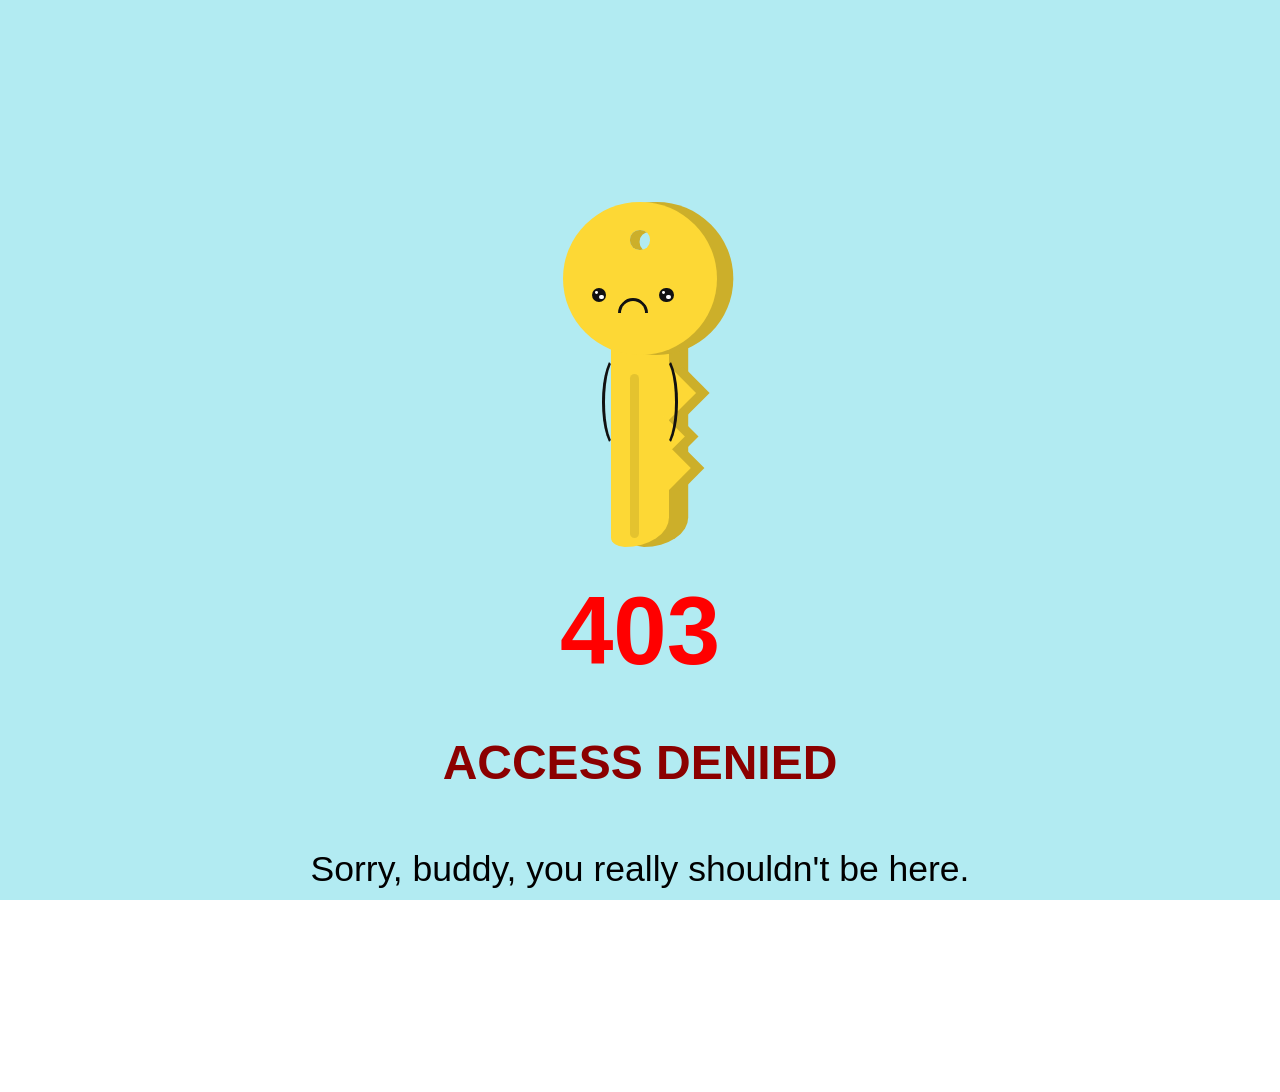
<file: static/index.html>
<!DOCTYPE html>
<html lang="en">
<head>
    <meta charset="UTF-8">
    <meta name="viewport" content="width=device-width, initial-scale=1.0">
    <title>403 - Access Denied</title>
    <style>
        /* CSS STYLES */
        html, body {
            font-family: 'Lato', Arial, sans-serif;
            font-size: 120%;
            font-weight: 300;
            height: 100%;
            margin: 0;
            overflow: hidden;
        }

        .error {
            align-items: center;
            background: #B2EBF2;
            display: flex;
            flex-direction: column;
            height: 100%;
            justify-content: center;
            padding: 5rem 0;
        }

        .error__header {
            font-size: 5rem;
            font-weight: 900;
            padding: 1.5rem 0 0.5rem 0;
            margin: 0;
            color: red;
        }

        .error__header--secondary {
            font-size: 2.5rem;
            padding: 0 0 1rem 0;
            text-transform: uppercase;
            color: darkred;
        }

        .error__description {
            font-size: 1.85rem;
            margin: 0;
        }

        .stage {
            height: 18rem;
            width: 8rem;
        }

        .key {
            animation: squigglevision 0.35s infinite;
            position: relative;
            height: 100%;
            width: 8rem;
        }

        .key__head {
            background: #FDD835;
            border-radius: 50%;
            box-shadow: 0.85rem 0 0 #ccaf2a;
            height: 8rem;
            position: absolute;
            width: 8rem;
            z-index: 1;
        }

        .key__head::before {
            background: #B2EBF2;
            border-radius: 50%;
            box-shadow: inset 0.5rem 0.1rem 0 #ccaf2a;
            content: "";
            display: block;
            height: 1rem;
            left: 3.5rem;
            position: absolute;
            width: 1rem;
            top: 1.5rem;
        }

        .key__eye {
            background-color: #111;
            border-radius: 50%;
            height: 0.75rem;
            left: 1.5rem;
            position: absolute;
            top: 4.5rem;
            width: 0.75rem;
        }

        .key__eye:nth-child(2) {
            left: 5rem;
        }

        .key__eye::before, .key__eye::after {
            background: white;
            border-radius: 50%;
            content: "";
            display: block;
            position: absolute;
        }

        .key__eye::before {
            animation: scale 0.35s linear 0s infinite alternate;
            height: 0.15rem;
            left: 0.15rem;
            width: 0.15rem;
            top: 0.15rem;
        }

        .key__eye::after {
            animation: scale 0.25s linear 0s infinite alternate;
            height: 0.25rem;
            left: 0.35rem;
            width: 0.25rem;
            top: 0.35rem;
        }

        .key__mouth {
            animation: sniff 2s linear 0s infinite alternate;
            border-radius: 50%;
            border: 0.2rem solid #111111;
            border-bottom-color: transparent;
            border-left-color: transparent;
            height: 1.25rem;
            left: 2.85rem;
            position: relative;
            top: 5rem;
            transform: rotate(-45deg);
            width: 1.25rem;
        }

        .key__body {
            background: #FDD835;
            box-shadow: 1rem 0 0 #ccaf2a;
            height: 9rem;
            position: relative;
            width: 3rem;
            top: 7rem;
            left: 2.5rem;
        }

        .key__body::before {
            background: rgba(204, 175, 42, 0.5);
            border-radius: 1rem;
            content: "";
            display: block;
            height: 8.5rem;
            left: 1rem;
            position: absolute;
            top: 2rem;
            width: 0.45rem;
            z-index: 2;
        }

        .key__body::after {
            background: #FDD835;
            border-radius: 0 0 80% 25%;
            box-shadow: 1rem 0 0 #ccaf2a;
            content: "";
            display: block;
            height: 2rem;
            position: absolute;
            top: 100%;
            width: 3rem;
        }

        .key__arm {
            border-radius: 50%;
            border: 0.2rem solid #111111;
            border-bottom-color: transparent;
            border-top-color: transparent;
            height: 4.55rem;
            position: absolute;
            width: 1.25rem;
        }

        .key__arm--left {
            left: 1.9rem;
            top: 1rem;
            border-left-color: transparent;
        }

        .key__arm--right {
            left: -0.5rem;
            top: 1rem;
            border-right-color: transparent;
        }

        .key__indentation {
            background: #FDD835;
            box-shadow: 0.5rem -0.5rem 0 #ccaf2a;
            height: 2rem;
            transform: rotate(45deg);
            width: 2rem;
            position: absolute;
            top: 2rem;
            left: 2rem;
        }

        .key__indentation:nth-child(2) {
            top: 4.5rem;
            width: 1.5rem;
            height: 1.5rem;
        }

        .key__indentation:nth-child(3) {
            top: 6rem;
            width: 1.75rem;
            height: 1.75rem;
        }

        @keyframes scale {
            from { transform: scale(1); }
            to { transform: scale(1.4); }
        }

        @keyframes sniff {
            0%, 70%, 100% { transform: translateY(0) rotate(-45deg); }
            75% { transform: translateY(-5%) rotate(-45deg); }
        }

        .svg-defs {
            display: none;
        }

        @keyframes squigglevision {
            0% { filter: url('#squiggly-0'); }
            25% { filter: url('#squiggly-1'); }
            50% { filter: url('#squiggly-2'); }
            75% { filter: url('#squiggly-3'); }
            100% { filter: url('#squiggly-4'); }
        }
    </style>
</head>
<body>

    <!-- SVG Filters for the Squigglevision effect -->
    <svg class="svg-defs" xmlns="http://w3.org" version="1.1">
        <defs>
            <filter id="squiggly-0"><feTurbulence baseFrequency="0.02" numOctaves="3" result="noise" seed="0"/><feDisplacementMap in="SourceGraphic" in2="noise" scale="2" /></filter>
            <filter id="squiggly-1"><feTurbulence baseFrequency="0.02" numOctaves="3" result="noise" seed="1"/><feDisplacementMap in="SourceGraphic" in2="noise" scale="3" /></filter>
            <filter id="squiggly-2"><feTurbulence baseFrequency="0.02" numOctaves="3" result="noise" seed="2"/><feDisplacementMap in="SourceGraphic" in2="noise" scale="2" /></filter>
            <filter id="squiggly-3"><feTurbulence baseFrequency="0.02" numOctaves="3" result="noise" seed="3"/><feDisplacementMap in="SourceGraphic" in2="noise" scale="3" /></filter>
            <filter id="squiggly-4"><feTurbulence baseFrequency="0.02" numOctaves="3" result="noise" seed="4"/><feDisplacementMap in="SourceGraphic" in2="noise" scale="1" /></filter>
        </defs>
    </svg>

    <!-- Error Page Content -->
    <section class="error">
        <div class="stage">
            <div class="key">
                <div class="key__head">
                    <div class="key__eye"></div>
                    <div class="key__eye"></div>
                    <div class="key__mouth"></div>
                </div>
                <div class="key__body">
                    <div class="key__indentation"></div>
                    <div class="key__indentation"></div>
                    <div class="key__indentation"></div>
                    <div class="key__arm key__arm--left"></div>
                    <div class="key__arm key__arm--right"></div>
                </div>
            </div>
        </div>
        <h1 class="error__header">403</h1>
        <h2 class="error__header--secondary">Access denied</h2>
        <p class="error__description">Sorry, buddy, you really shouldn't be here.</p>
    </section>

</body>
</html>
</file>
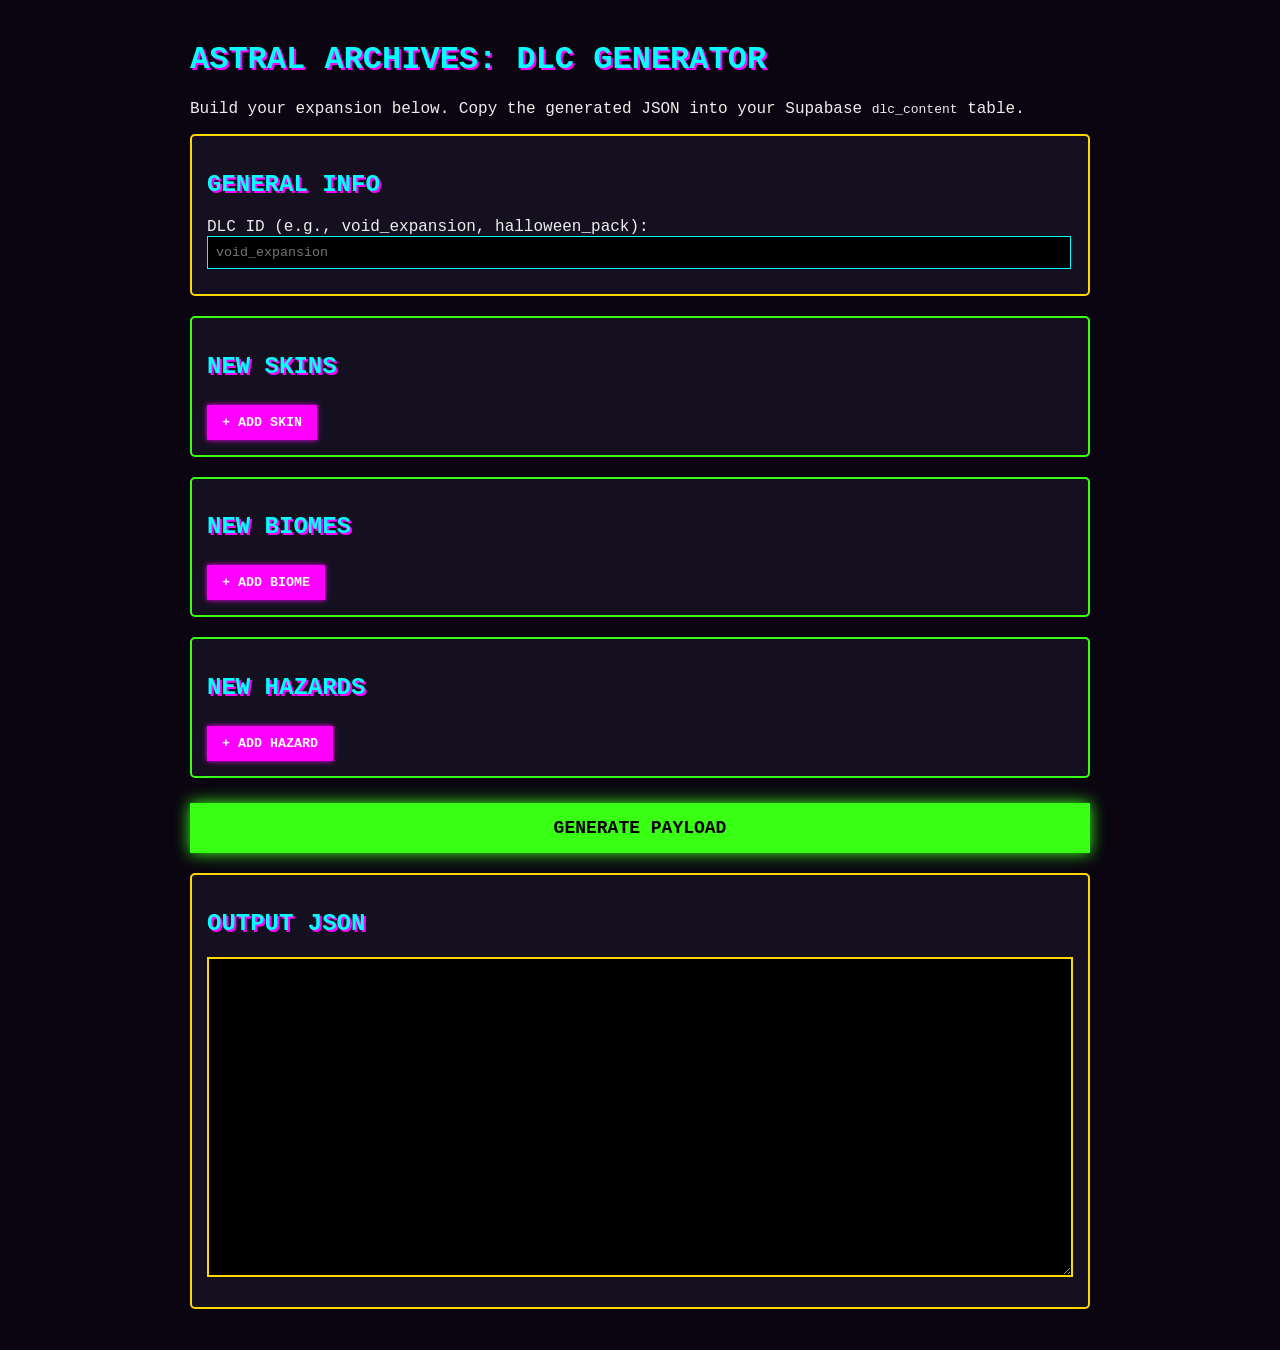
<file: generator.html>
<!doctype html>
<html lang="en">
  <head>
    <meta charset="UTF-8" />
    <meta name="viewport" content="width=device-width, initial-scale=1.0" />
    <title>NSW DLC Payload Generator</title>
    <style>
      body {
        background-color: #0a0510;
        color: #eeeeee;
        font-family: "Courier New", Courier, monospace;
        padding: 20px;
        margin: 0;
      }
      h1,
      h2 {
        color: #00ffff;
        text-shadow: 2px 2px 0 #ff00ff;
        text-transform: uppercase;
      }
      .container {
        max-width: 900px;
        margin: 0 auto;
      }
      .section {
        background: #151020;
        border: 2px solid #39ff14;
        padding: 15px;
        margin-bottom: 20px;
        border-radius: 5px;
      }
      .item-block {
        background: #0a0510;
        border: 1px solid #ff00ff;
        padding: 10px;
        margin-bottom: 10px;
        position: relative;
      }
      input,
      textarea {
        background: #000;
        color: #fff;
        border: 1px solid #00ffff;
        padding: 8px;
        width: calc(100% - 20px);
        margin-bottom: 10px;
        font-family: monospace;
      }
      textarea {
        height: 80px;
        resize: vertical;
      }
      button {
        background: #ff00ff;
        color: #fff;
        border: none;
        padding: 10px 15px;
        cursor: pointer;
        font-family: monospace;
        font-weight: bold;
        text-transform: uppercase;
        box-shadow: 0 0 5px #ff00ff;
        margin-top: 5px;
      }
      button:hover {
        background: #00ffff;
        box-shadow: 0 0 10px #00ffff;
        color: #000;
      }
      .remove-btn {
        background: #ff4444;
        box-shadow: 0 0 5px #ff4444;
        position: absolute;
        top: 5px;
        right: 5px;
        padding: 5px 10px;
      }
      .flex-row {
        display: flex;
        gap: 10px;
      }
      .flex-row input {
        width: 100%;
      }
      #outputArea {
        background: #000;
        border: 2px solid #ffd700;
        color: #39ff14;
        height: 300px;
      }
    </style>
  </head>
  <body>
    <div class="container">
      <h1>Astral Archives: DLC Generator</h1>
      <p>
        Build your expansion below. Copy the generated JSON into your Supabase
        <code>dlc_content</code> table.
      </p>

      <div class="section" style="border-color: #ffd700">
        <h2>General Info</h2>
        <label>DLC ID (e.g., void_expansion, halloween_pack):</label>
        <input type="text" id="dlcId" placeholder="void_expansion" />
      </div>

      <div class="section" id="skinsSection">
        <h2>New Skins</h2>
        <div id="skinsContainer"></div>
        <button onclick="addSkin()">+ Add Skin</button>
      </div>

      <div class="section" id="biomesSection">
        <h2>New Biomes</h2>
        <div id="biomesContainer"></div>
        <button onclick="addBiome()">+ Add Biome</button>
      </div>

      <div class="section" id="hazardsSection">
        <h2>New Hazards</h2>
        <div id="hazardsContainer"></div>
        <button onclick="addHazard()">+ Add Hazard</button>
      </div>

      <button
        onclick="generateJSON()"
        style="
          width: 100%;
          font-size: 18px;
          padding: 15px;
          background: #39ff14;
          color: #000;
          box-shadow: 0 0 15px #39ff14;
        "
      >
        GENERATE PAYLOAD
      </button>

      <div class="section" style="margin-top: 20px; border-color: #ffd700">
        <h2>Output JSON</h2>
        <textarea id="outputArea" readonly></textarea>
      </div>
    </div>

    <script>
      function createRemoveBtn(element) {
        const btn = document.createElement("button");
        btn.innerText = "X";
        btn.className = "remove-btn";
        btn.onclick = () => element.remove();
        return btn;
      }

      function addSkin() {
        const div = document.createElement("div");
        div.className = "item-block skin-block";
        div.innerHTML = `
            <div class="flex-row">
                <div><label>Skin ID:</label><input type="text" class="skin-id" placeholder="void_walker"></div>
                <div><label>Price (Shards):</label><input type="number" class="skin-price" value="0"></div>
            </div>
            <label>Sprite Array (Valid JSON format <code>[["#fff", ...], [...]]</code>):</label>
            <textarea class="skin-sprite" placeholder='[["transparent", "#ff00ff"], ["#ff00ff", "#000000"]]'></textarea>
        `;
        div.appendChild(createRemoveBtn(div));
        document.getElementById("skinsContainer").appendChild(div);
      }

      function addBiome() {
        const div = document.createElement("div");
        div.className = "item-block biome-block";
        div.innerHTML = `
            <div class="flex-row">
                <div><label>Biome ID:</label><input type="text" class="biome-id" placeholder="void_core"></div>
                <div><label>Score Threshold:</label><input type="number" class="biome-score" value="20000"></div>
            </div>
            <label>Background Color (RGB):</label>
            <div class="flex-row">
                <input type="number" class="biome-r" placeholder="R (e.g., 5)">
                <input type="number" class="biome-g" placeholder="G (e.g., 0)">
                <input type="number" class="biome-b" placeholder="B (e.g., 15)">
            </div>
        `;
        div.appendChild(createRemoveBtn(div));
        document.getElementById("biomesContainer").appendChild(div);
      }

      function addHazard() {
        const div = document.createElement("div");
        div.className = "item-block hazard-block";
        div.innerHTML = `
            <div class="flex-row">
                <div><label>Type ID:</label><input type="text" class="hazard-type" placeholder="laser_grid"></div>
                <div><label>Base Speed:</label><input type="number" class="hazard-speed" value="300"></div>
                <div><label>VFX Color (Hex):</label><input type="text" class="hazard-color" placeholder="#00ffff"></div>
            </div>
            <label>Sprite Array (Valid JSON format):</label>
            <textarea class="hazard-sprite" placeholder='[["transparent", "#00ffff"], ["#00ffff", "#ffffff"]]'></textarea>
        `;
        div.appendChild(createRemoveBtn(div));
        document.getElementById("hazardsContainer").appendChild(div);
      }

      function generateJSON() {
        const payload = {
          dlc_id: document.getElementById("dlcId").value || "unnamed_dlc",
        };

        // Parse Skins
        const skinBlocks = document.querySelectorAll(".skin-block");
        if (skinBlocks.length > 0) {
          payload.new_skins = [];
          skinBlocks.forEach((block) => {
            let rawArray = block.querySelector(".skin-sprite").value;
            let parsedArray = [];
            try {
              parsedArray = JSON.parse(rawArray);
            } catch (e) {
              alert(
                "Error parsing sprite array for a skin. Make sure it is valid JSON (use double quotes).",
              );
            }

            payload.new_skins.push({
              id: block.querySelector(".skin-id").value,
              price: parseInt(block.querySelector(".skin-price").value),
              spriteArray: parsedArray,
            });
          });
        }

        // Parse Biomes
        const biomeBlocks = document.querySelectorAll(".biome-block");
        if (biomeBlocks.length > 0) {
          payload.new_biomes = [];
          biomeBlocks.forEach((block) => {
            payload.new_biomes.push({
              id: block.querySelector(".biome-id").value,
              score_threshold: parseInt(
                block.querySelector(".biome-score").value,
              ),
              bg_color: {
                r: parseInt(block.querySelector(".biome-r").value || 0),
                g: parseInt(block.querySelector(".biome-g").value || 0),
                b: parseInt(block.querySelector(".biome-b").value || 0),
              },
            });
          });
        }

        // Parse Hazards
        const hazardBlocks = document.querySelectorAll(".hazard-block");
        if (hazardBlocks.length > 0) {
          payload.new_hazards = [];
          hazardBlocks.forEach((block) => {
            let rawArray = block.querySelector(".hazard-sprite").value;
            let parsedArray = [];
            try {
              parsedArray = JSON.parse(rawArray);
            } catch (e) {
              alert(
                "Error parsing sprite array for a hazard. Make sure it is valid JSON.",
              );
            }

            payload.new_hazards.push({
              type: block.querySelector(".hazard-type").value,
              base_speed: parseInt(block.querySelector(".hazard-speed").value),
              color: block.querySelector(".hazard-color").value,
              spriteArray: parsedArray,
            });
          });
        }

        // Output formatting
        document.getElementById("outputArea").value = JSON.stringify(
          payload,
          null,
          2,
        );
      }
    </script>
  </body>
</html>
</file>
